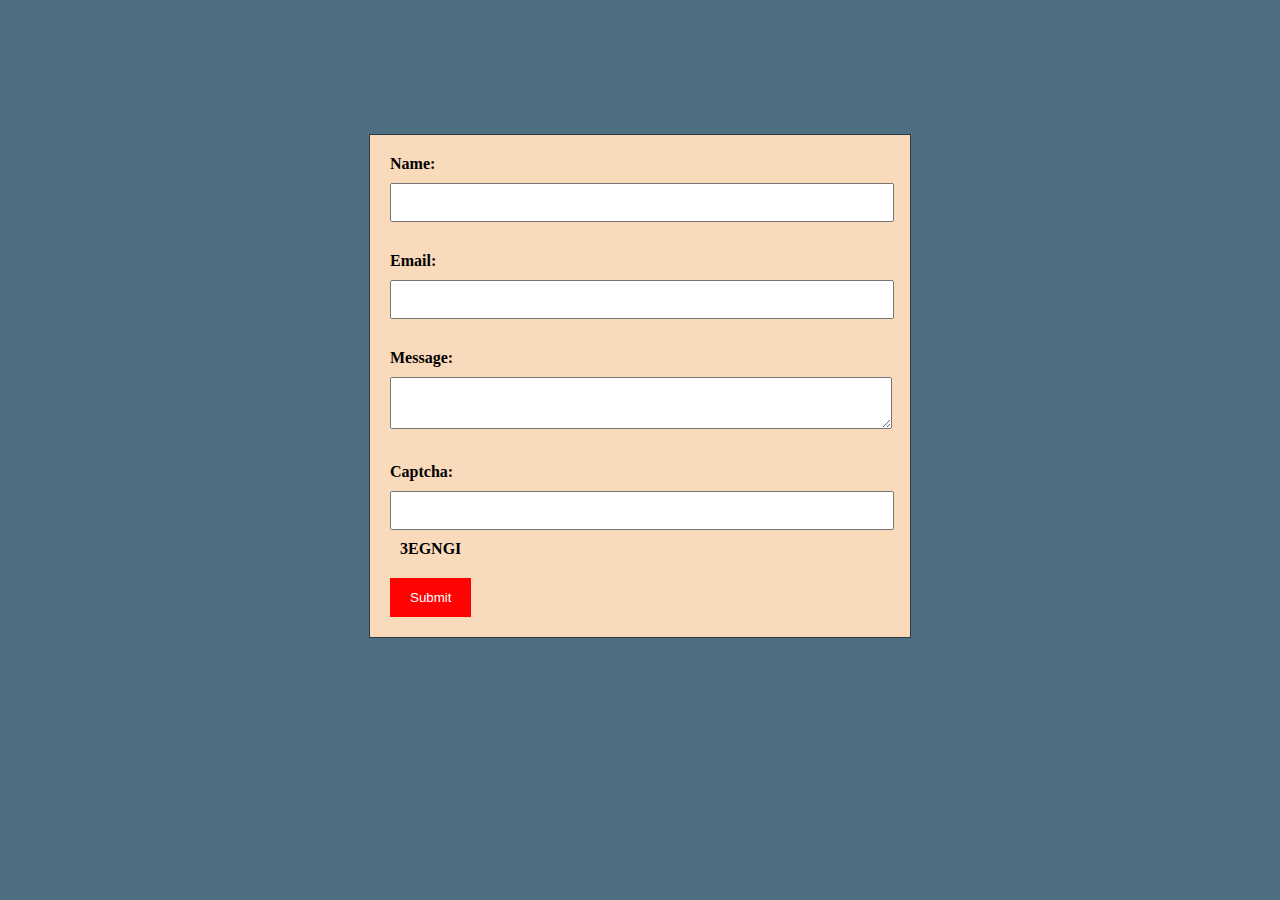
<file: Contact Form with Captcha/index.html>
<!DOCTYPE html>
<html lang='en'>

<head>
    <meta charset='utf-8'>
    <meta name='viewport' content='width=device-width, initial-scale=1'>
    <title>Contact Form With captcha</title>
</head>

<body>
    <style>
        .form {
            margin-top: 10%;
        }

        body {
            background: #4E6E81;
            display: flex;
            justify-content: center;
            align-items: center;
        }

        #contact-form {
            width: 500px;
            margin: 0 auto;
            padding: 20px;
            background-color: #F9DBBB;
            border: 1px solid #2E3840;
        }

        .form-group {
            margin-bottom: 20px;
        }

        label {
            font-weight: bold;
            margin-bottom: 10px;
            display: block;
        }

        input,
        textarea {
            width: 96%;
            padding: 10px;
            margin-bottom: 10px;
            border: 1px solid #c2E3840cc;
        }

        button {
            background-color: #FF0303;
            color: white;
            padding: 12px 20px;
            border: none;
            cursor: pointer;
        }

        button:hover {
            background-color: #45a049;
        }

        #captcha-text {
            font-weight: bold;
            margin-left: 10px;
        }

        @media screen and (max-width: 555px) {
            .form {
                transform: scale(0.6);
            }
        }
    </style>
    <div class="form">
        <form id="contact-form">
            <div class="form-group">
                <label for="name">Name:</label>
                <input type="text" id="name" name="name" required>
            </div>
            <div class="form-group">
                <label for="email">Email:</label>
                <input type="email" id="email" name="email" required>
            </div>
            <div class="form-group">
                <label for="message">Message:</label>
                <textarea id="message" name="message" required></textarea>
            </div>
            <div class="form-group">
                <label for="captcha">Captcha:</label>
                <input type="text" id="captcha" name="captcha" required>
                <span id="captcha-text"></span>
            </div>
            <button type="submit">Submit</button>
        </form>
    </div>
    <script>
        window.onload = function () {
            generateCaptcha();
        };

        function generateCaptcha() {
            const characters = "0123456789ABCDEFGHIJKLMNOPQRSTUVWXYZ";
            let captcha = "";
            for (let i = 0; i < 6; i++) {
                captcha += characters[Math.floor(Math.random() * characters.length)];
            }
            document.querySelector("#captcha-text").innerHTML = captcha;
        }

        document.querySelector("#contact-form").addEventListener("submit", function (event) {
            event.preventDefault();
            const enteredCaptcha = document.querySelector("#captcha").value;
            const generatedCaptcha = document.querySelector("#captcha-text").innerHTML;
            if (enteredCaptcha !== generatedCaptcha) {
                alert("Incorrect captcha. Please try again.");
                generateCaptcha();
            } else {
                alert("Form submitted successfully!");
            }
        });

    </script>
</body>

</html>
</file>
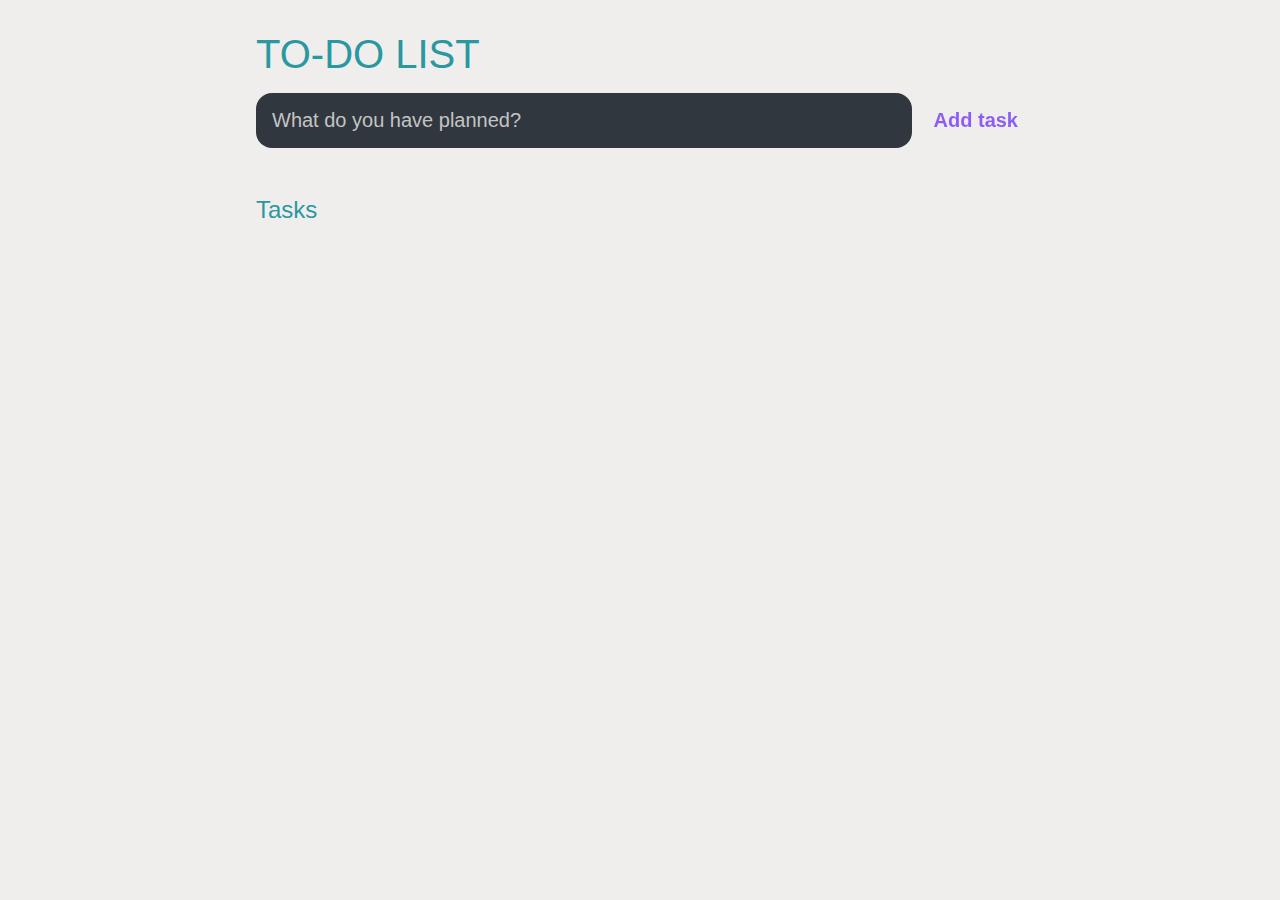
<file: To Do List/index.html>
<!DOCTYPE html>
<html lang="en">
<head>
	<meta charset="UTF-8">
	<meta http-equiv="X-UA-Compatible" content="IE=edge">
	<meta name="viewport" content="width=device-width, initial-scale=1.0">
	<title>TO-DO LIST</title>

	<link rel="stylesheet" href="main.css" />
</head>
<body>
	
	<header>
		<h1>TO-DO LIST</h1>
		<form id="new-task-form">
			<input 
				type="text" 
				name="new-task-input" 
				id="new-task-input" 
				placeholder="What do you have planned?" />
			<input 
				type="submit"
				id="new-task-submit" 
				value="Add task" />
		</form>
	</header>
	<main>
		<section class="task-list">
			<h2>Tasks</h2>

			<div id="tasks">

				<!-- <div class="task">
					<div class="content">
						<input 
							type="text" 
							class="text" 
							value="A new task"
							readonly>
					</div>
					<div class="actions">
						<button class="edit">Edit</button>
						<button class="delete">Delete</button>
					</div>
				</div> -->

			</div>
		</section>
	</main>

	<script src="main.js"></script>
</body>
</html>
</file>
<file: To Do List/main.css>
:root {
	--dark: #F0EEED;
	--darker: #31373f;
	--darkest: #31373f;
	--grey: #2998a0;
	--pink: #8B5CF6;
	--purple: #8B5CF6;
	--light: #EEE;
}

* {
	margin: 0;
	box-sizing: border-box;
	font-family: "Fira sans", sans-serif;
}

body {
	display: flex;
	flex-direction: column;
	min-height: 100vh;
	color: #FFF;
	background-color: var(--dark);
}

header {
	padding: 2rem 1rem;
	max-width: 800px;
	width: 100%;
	margin: 0 auto;
}

header h1{ 
	font-size: 2.5rem;
	font-weight: 300;
	color: var(--grey);
	margin-bottom: 1rem;
}

#new-task-form {
	display: flex;;
}

input, button {
	appearance: none;
	border: none;
	outline: none;
	background: none;
}

#new-task-input {
	flex: 1 1 0%;
	background-color: var(--darker);
	padding: 1rem;
	border-radius: 1rem;
	margin-right: 1rem;
	color: var(--light);
	font-size: 1.25rem;
}

#new-task-input::placeholder {
	color: rgb(196, 196, 196);
}

#new-task-submit {
	color: var(--pink);
	font-size: 1.25rem;
	font-weight: 700;
	background-image: linear-gradient(to right, var(--pink), var(--purple));
	-webkit-background-clip: text;
	-webkit-text-fill-color: transparent;
	cursor: pointer;
	transition: 0.4s;
}

#new-task-submit:hover {
	opacity: 0.8;
}

#new-task-submit:active {
	opacity: 0.6;
}

main {
	flex: 1 1 0%;
	max-width: 800px;
	width: 100%;
	margin: 0 auto;
}

.task-list {
	padding: 1rem;
}

.task-list h2 {
	font-size: 1.5rem;
	font-weight: 300;
	color: var(--grey);
	margin-bottom: 1rem;
}

#tasks .task {
	display: flex;
	justify-content: space-between;
	background-color: var(--darkest);
	padding: 1rem;
	border-radius: 1rem;
	margin-bottom: 1rem;
}

.task .content {
	flex: 1 1 0%;
}

.task .content .text {
	color: var(--light);
	font-size: 1.125rem;
	width: 100%;
	display: block;
	transition: 0.4s;
}

.task .content .text:not(:read-only) {
	color: var(--pink);
}

.task .actions {
	display: flex;
	margin: 0 -0.5rem;
}

.task .actions button {
	cursor: pointer;
	margin: 0 0.5rem;
	font-size: 1.125rem;
	font-weight: 700;
	text-transform: uppercase;
	transition: 0.4s;
}

.task .actions button:hover {
	opacity: 0.8;
}

.task .actions button:active {
	opacity: 0.6;
}

.task .actions .edit {
	background-image: linear-gradient(to right, var(--pink), var(--purple));
	--webkit-background-clip: text;
	--webkit-text-fill-color: transparent;
}

.task .actions .delete {
	color: crimson;
}
</file>
